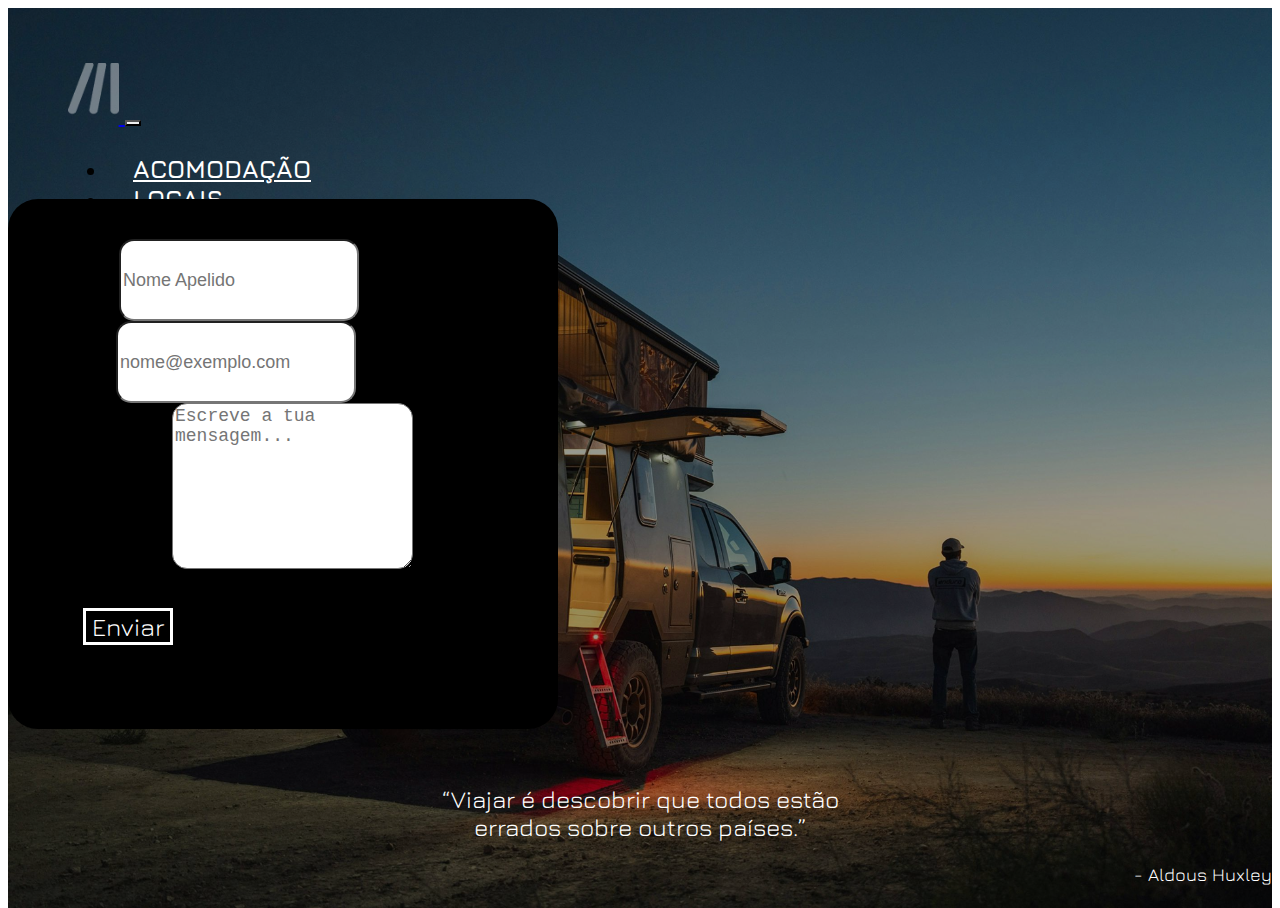
<file: contato.html>
<!DOCTYPE html>
<html lang="pt">

<head>
    <meta charset="UTF-8">
    <meta name="viewport" content="width=device-width, initial-scale=1.0">
    <title>Contatos</title>
    <link rel="stylesheet" href="style.css">
    <link href="https://cdn.jsdelivr.net/npm/bootstrap@5.3.8/dist/css/bootstrap.min.css" rel="stylesheet"
        integrity="sha384-sRIl4kxILFvY47J16cr9ZwB07vP4J8+LH7qKQnuqkuIAvNWLzeN8tE5YBujZqJLB" crossorigin="anonymous">
</head>

<body class="contato-page">
    <div class="pt-0contatos">
        <header>
            <nav class="navbar navbar-expand-md position-relative">
                <div class="container-fluid">
                    <a class="navbar-brand" href="index.html">
                        <img src="imagens/lines-leaning-solid 1.png" alt="Logo" height="80">
                    </a>
                    <button class="navbar-toggler" type="button" data-bs-toggle="collapse" data-bs-target="#navbarNav">
                        <span class="navbar-toggler-icon"></span>
                    </button>
                    <div class="collapse navbar-collapse justify-content-end" id="navbarNav">
                        <ul class="navbar-nav">
                            <li class="nav-item"><a class="nav-link active" href="acomodacao.html">ACOMODAÇÃO</a></li>
                            <li class="nav-item"><a class="nav-link" href="locais.html">LOCAIS</a></li>
                            <li class="nav-item"><a class="nav-link" href="index.html#blog-section">BLOG</a></li>
                            <li class="nav-item"><a class="nav-link" href="contato.html">CONTATOS</a></li>
                        </ul>
                    </div>
                </div>
            </nav>
        </header>
        <section class="sec-contatos">
            <div class="container conteudo-contato py-5">
                <div class="row">
                    <div class="col-md-6 col-lg-6">
                        <div class="custom-form text-white">
                            <form id="contatoForm">
                                <div class="text-form mb-3">
                                    <label for="inputNome" class="form-label">Nome:</label>
                                    <input type="text" class="form-control retangulo-style" id="inputNome"
                                        placeholder="Nome Apelido">
                                </div>

                                <div class="text-form mb-3">
                                    <label for="inputEmail" class="form-label">Email:</label>
                                    <input type="email" class="form-control retangulo-style" id="inputEmail"
                                        placeholder="nome@exemplo.com">
                                </div>

                                <div class="text-form mb-4">
                                    <label for="inputMensagem" class="form-label">Mensagem:</label>
                                    <textarea class="form-control mensagem-style" id="inputMensagem"
                                        placeholder="Escreve a tua mensagem..."></textarea>
                                </div>

                                <div class="d-grid">
                                    <button type="submit" class="btn-enviar rounded-pill py-3">Enviar</button>
                                </div>
                            </form>
                        </div>
                    </div>

                    <div class="col-md-6 col-lg-6 d-flex justify-content-md-end">
                        <div class="texto-direita">
                            <p class="frase">“Viajar é descobrir que todos estão <br /> errados sobre outros países.”
                            </p>
                            <p class="autor">- Aldous Huxley</p>
                        </div>
                    </div>

                </div>
            </div>
            </form>
        </section>


        <script src="https://cdn.jsdelivr.net/npm/bootstrap@5.0.2/dist/js/bootstrap.bundle.min.js"
            integrity="sha384-MrcW6ZMFYlzcLA8Nl+NtUVF0sA7MsXsP1UyJoMp4YLEuNSfAP+JcXn/tWtIaxVXM"
            crossorigin="anonymous"></script>

        <script>
            document.getElementById("contatoForm").addEventListener("submit", function (event) {
                event.preventDefault();
                alert("Formulário enviado com sucesso!");
            });
        </script>
        </script>

</body>
</html>
</file>
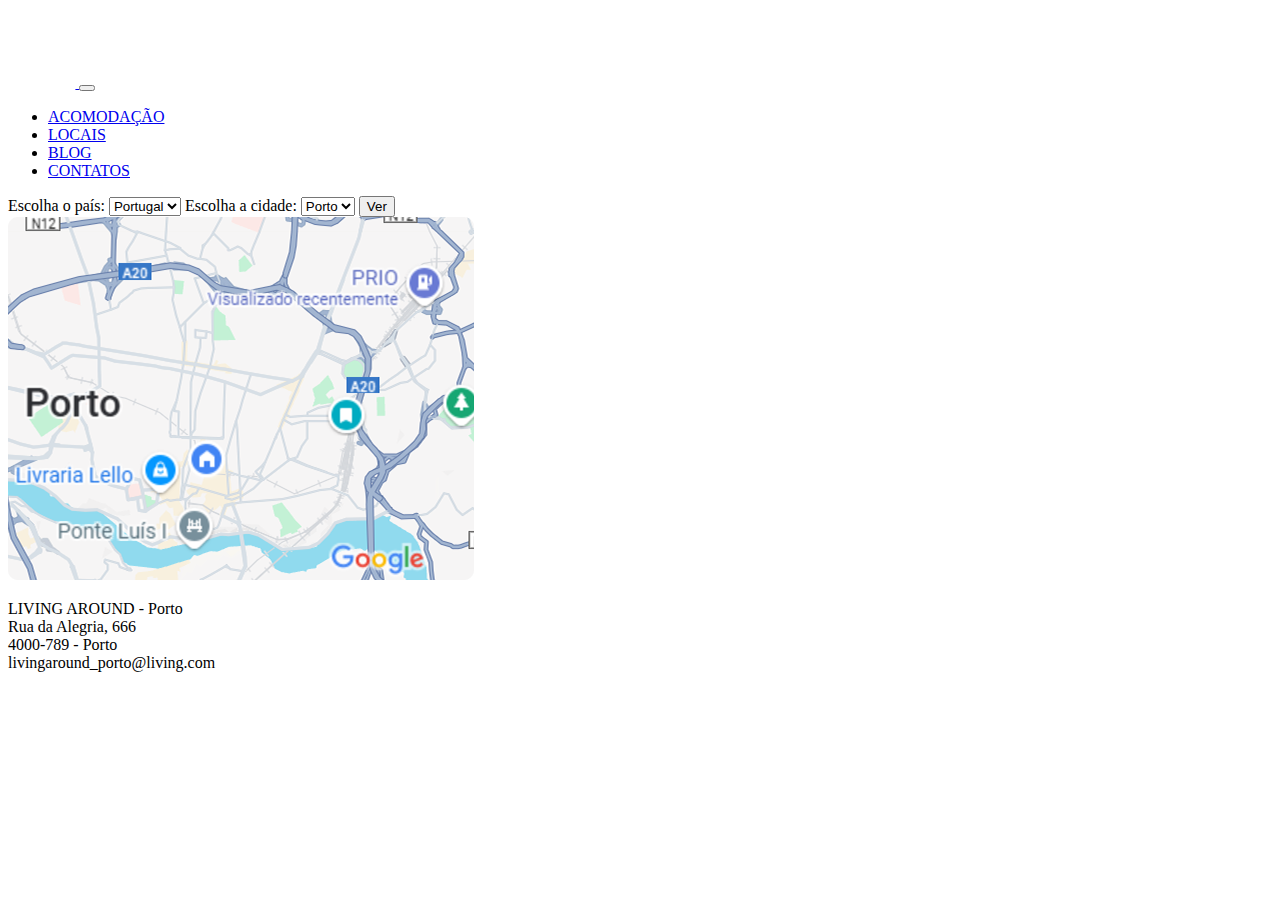
<file: site/locais.html>
<!DOCTYPE html>
<html lang="pt">

<head>
    <meta charset="UTF-8">
    <meta name="viewport" content="width=device-width, initial-scale=1.0">
    <title>Locais</title>
    <link rel="stylesheet" href="style.css">
    <link href="https://cdn.jsdelivr.net/npm/bootstrap@5.3.8/dist/css/bootstrap.min.css" rel="stylesheet"
        integrity="sha384-sRIl4kxILFvY47J16cr9ZwB07vP4J8+LH7qKQnuqkuIAvNWLzeN8tE5YBujZqJLB" crossorigin="anonymous">
</head>

<body class="local-page">
    <div class="pt-0local">
        <header>
            <nav class="navbar navbar-expand-md position-relative">
                <div class="container-fluid">
                    <a class="navbar-brand" href="index.html">
                        <img src="imagens/lines-leaning-solid 1.png" alt="Logo" height="80">
                    </a>
                    <button class="navbar-toggler" type="button" data-bs-toggle="collapse" data-bs-target="#navbarNav">
                        <span class="navbar-toggler-icon"></span>
                    </button>
                    <div class="collapse navbar-collapse justify-content-end" id="navbarNav"
                        style="--bs-navbar-active-color: #fff;">
                        <ul class="navbar-nav">
                            <li class="nav-item"><a class="nav-link active" href="#">ACOMODAÇÃO</a></li>
                            <li class="nav-item"><a class="nav-link active" href="#">LOCAIS</a></li>
                            <li class="nav-item"><a class="nav-link active" href="#">BLOG</a></li>
                            <li class="nav-item"><a class="nav-link active" href="contato.html">CONTATOS</a></li>
                        </ul>
                    </div>
                </div>
            </nav>
        </header>

        <div class="container py-5">
            <div class="row align-items-center">
                <div class="col-md-6 d-flex justify-content-center">
                    <div class="form-card">
                        <label>Escolha o país:</label>
                        <select class="form-select">
                            <option selected>Portugal</option>
                        </select>

                        <label>Escolha a cidade:</label>
                        <select class="form-select">
                            <option selected>Porto</option>
                        </select>

                        <button id="btnVer" class="btn-ver">Ver</button>
                    </div>
                </div>

                <div class="col-md-6 d-flex flex-column gap-4 justify-content-center align-items-center">
                    <div class="map-box">
                        <a class="map" href="https://share.google/HXUO4Qa48pCE0gddR">
                            <img src="imagens/map.png" alt="mapa">
                        </a>
                        <div class="info-box d-flex flex-column gap-2 justify-content-center align-items-center">
                            <p>LIVING AROUND - Porto<br>Rua da Alegria, 666<br>4000-789 -
                                Porto<br>livingaround_porto@living.com</p>
                        </div>
                    </div>
                </div>
            </div>

            <script src="https://cdn.jsdelivr.net/npm/bootstrap@5.0.2/dist/js/bootstrap.bundle.min.js"
                integrity="sha384-MrcW6ZMFYlzcLA8Nl+NtUVF0sA7MsXsP1UyJoMp4YLEuNSfAP+JcXn/tWtIaxVXM"
                crossorigin="anonymous"></script>

            <script>
                document.getElementById("btnVer").addEventListener("click", function () {
                    alert("Ver opções!");
                });
            </script>
</body>
</html>
</file>
<file: style.css>
@import url('https://fonts.googleapis.com/css2?family=Josefin+Slab:ital,wght@0,100..700;1,100..700&display=swap');
@import url('https://fonts.googleapis.com/css2?family=Jura:wght@300..700&family=Open+Sans:ital,wght@0,300..800;1,300..800&display=swap');

/* Modal */
.pt-0modal{
    background-image: url('imagens/acomodacao.png');
    background-size: cover;
    background-position: center;
    background-repeat: no-repeat;
    min-height: 100vh;
    display: flex;
    flex-direction: column;
    background-color: rgba(0,0,0,0.6);
    background-blend-mode: saturation;
    opacity: 85%;
}

/* Locais */
.pt-0local{
    background-image: url('imagens/locais.png');
    background-size: cover;
    background-position: center;
    background-repeat: no-repeat;
    color: white;
    min-height: 100vh;
    /* ocupa toda a altura da viewport */
    display: flex;
    flex-direction: column;
    background-color: rgba(0,0,0,0.6);
    background-blend-mode: saturation;
    opacity: 85%;
}

.form-card {
    width: 100%;
    max-width: 466px; 
    height: 642px;
    background-color: rgba(217, 217, 217, 1);
    border-radius: 35px;
    padding: 120px 40px;
    display: flex;
    flex-direction: column;
}

.form-card label {
    font-size: 25px;
    font-weight: 700;
    font-style: bold;
    font-weight: 700px;
    color: black;
    font-family: 'Jura',sans-serif;
    padding: 15px;
}

.form-select {
    width: 345px;
    height:76px;
    border-radius: 15px;
    font-weight: 700;
    font-style: bold;
    font-weight: 700px;
    color: black;
    font-family: 'Jura',sans-serif;
    font-size: 25px;
}

.btn-ver {
    margin-top: 60px;
    width: 345px;
    height: 76px;
    background-color: rgba(104, 105, 49, 1);
    font-size: 25px;
    border-radius: 15px;
    align-self: center;
    cursor: hand;
    font-size: 25px;
    font-style: bold;
    font-weight: 700;
    color: black;
    font-family: 'Jura',sans-serif;
}

.info-box {
    background-color: black;
    border-radius: 30px;
    padding: 25px;
    width: 100%; 
    max-width: 466px; 
    color: white;
    box-shadow: 0px 10px 30px rgba(0, 0, 0, 0.51);
    font-size: 1rem;
    font-weight: 700;
    font-family: 'Jura', sans-serif;
    margin-top: 5%;
    display: flex;
    text-align: center;
    justify-content: center;
}

.map-box {
    width: 100%;
    max-width: 466px;
    height: auto; 
    border-radius: 10px;
    display: flex;
    flex-direction: column;
    justify-content: center;
    align-items: center;
    padding: 20px;
}

#mapaArea {
    display: none;
}


/* Acomodacoes */
.pt-0acomodacao {
    background-image: url('imagens/acomodacao.png');
    background-size: cover;
    background-position: 0% 18% ;
    min-height: 68vh;
    background-repeat: no-repeat;
    display: flex;
    flex-direction: column;
}

.faixa-text {
    background: rgba(11, 17,17, 0.8);
    padding: 25px 20px;
    width: 100%;
    display: flex;
    align-items: center;
    margin-top: 100px;
}

.faixa-title {
    font-family: 'Josefin Slab', sans-serif;
    font-size: 80px;
    font-weight: 700;
    color: rgba(255, 255, 255, 1);
}

.sec-cards {
    background-color: rgba(180, 155, 44, 0.25);
    padding-bottom: 80px;/*nao consegui colocar o padding aqui para descer mais a cor*/
}

.card-ride {
    width: 100%;
    max-width: 574px;
    background: rgba(217,217,217,1) !important;
    border-radius: 35px 35px !important;
    margin-bottom: 60px;
}

.card-ride img {
    display: block;
    margin-left: auto;
    margin-right: auto; 
    width: 100%;
    max-width: 533.35px;
    height: 288px;
    border-radius: 35px 35px;
    margin-top: 15px;
}

.card-ride .card-title {
    font-family: 'Jura', sans-serif;
    font-weight: 700;
    font-size: 30px;
    margin-top:-20px;
    padding: 15px;
}

.price {
    font-family: 'Jura', sans-serif;
    font-size: 20px;
    font-weight: 700;
}

.card-list {
    font-family: 'Jura', sans-serif;
    font-size: 20px;
    font-weight: 700;
}


/* Info link */
.card-link {
    display: block;
    font-family: 'Jura', sans-serif;
    font-size: 18px;
    font-weight: 700;
    text-decoration: none;
    color: #000;
    margin-top: 10px;
    text-align: center;
}

.card-link:hover {
    text-decoration: underline;
}

 /* Contatos */
.pt-0contatos {
    background-image: url('imagens/pexels-jeremy-bishop-1260133-20146347 2.png');
    background-size: cover;
    background-position: center;
    min-height: 100vh;
    background-repeat: no-repeat;
    /* ocupa toda a altura da viewport */
    display: flex;
    flex-direction: column;
    background-color: rgba(0,0,0,0.4);
    background-blend-mode: saturation;
}

.custom-form {
    width: 470px;
    height: auto;
    background: #000;
    border-radius: 30px;
    padding: 40px;
    margin-top: 50px;
    min-height: 50vh;
}

.text-form {
    font-size: 20px;
    font-weight: bold;
    font-family: 'Jura', sans-serif;
}

.retangulo-style {
    height: 76px;
    border-radius: 15px;
    font-size: 18px;
}

.mensagem-style {
    height: 160px;
    border-radius: 15px;
    font-size: 18px;
}

.btn-enviar{
    font-family: 'Jura', sans-serif;
    font-size: 25px;
    margin: 35px;
    background-color: #000;  
    color: #fff;             
    border: 3px solid #fff;
}


.texto-direita {
    min-height: auto;
    display: flex;
    flex-direction: column;
    text-align: center;
    color: #fff;
    font-family: 'Jura', sans-serif;
    margin-top: 2rem; 
}

.frase {
    font-size: 24px;
    margin-bottom: 5px;
}

.autor {
    font-size: 18px;
    text-align: right; 
}

.contato-page .navbar .nav-link {
    color: white !important; /* letras brancas */
}

 /* Fim-Contatos */

.pt-0 {
    background-image: url('imagens/livingaround.png');
    background-size: cover;
    background-position: center;
    background-repeat: no-repeat;
    color: white;
    min-height: 100vh;
    /* ocupa toda a altura da viewport */
    display: flex;
    flex-direction: column;
}

body {
  font-family: 'JURA', sans-serif;
  font-size: 25px;
  font-family: bold;
  height: 700px;
}

.navbar {
    height: 70px;
    margin-top: 39px;
    margin-left: 60px;
    margin-right: 60px;
    background-color: transparent !important;
}

.navbar-brand img {
    height: 60px;
}

.navbar {
    background-color: transparent; /* transparente */
    padding: 1rem 0;
}

.navbar .nav-link {
    font-family: 'Jura', sans-serif; 
    font-weight: 700;              
    font-size: 25px;                       
    color: black;                   
    margin-left: 25px;               
}

.nav-link:hover {
    color: #ccc !important;
}

.navbar-toggler {
    border-color: black;
}

.navbar-toggler-icon {
    background-image: url("data:image/svg+xml,%3csvg xmlns='http://www.w3.org/2000/svg' viewBox='0 0 30 30'%3e%3cpath stroke='black' stroke-width='2' stroke-linecap='round' stroke-miterlimit='10' d='M4 7h22M4 15h22M4 23h22'/ %3e%3c/svg%3e");
}

.pt-0 h1 {
    background-size: cover;
    background-position: center;
    min-height: 100vh;
    color: white;
    display: flex;
    align-items: center;
    justify-content: center;
    font-family: 'Josefin Slab', serif; /* fonte correta */
    font-size: 85px;
    font-weight: bold;
    text-align: center; /* opcional, mas ajuda no alinhamento */
}

.pt-2 {
    background-color: rgba(180, 155, 44, 0.25);
    background-size: cover;
    background-position: center;
    min-height: 60vh;
    display: flex;
    align-items: center;
    justify-content: center;
    font-family: 'Jura', sans-serif;
    border: black;
}

.c1 {
    font-size: 43px;
    padding: 100px;
}

.c2 {
    font-size: 30px;
    font-weight: bold;
}


#div-trab {
    font-size: 20px;
    font-weight: bold;
    list-style-type: none;
    padding: 40px;
    --b: 9px;
    /* thickness of the border */
    --c: black;
    /* color of the border */
    --w: 40px;
    /* width of border */

    border: var(--b) solid #0000;
    /* space for the border */
    --_g: #0000 90deg, var(--c) 0;
    --_p: var(--w) var(--w) border-box no-repeat;

    background: conic-gradient(from 90deg at top var(--b) left var(--b),
            var(--_g)) 0 0 / var(--_p),
        conic-gradient(from -90deg at bottom var(--b) right var(--b), var(--_g)) 100% 100% / var(--_p);
}

.van {
    background-image: url('imagens/pexels-gya-den-768256-2303781\ 2.png');
    background-size: cover;
    background-position: center;
    min-height: 50vh;
    background-color: black;
}

.text-sec3 {
    display: flex;
    flex-direction: column;
    justify-content: center;
    text-align: center;
    background-color: black;
    color: white;
    min-height: 60vh;
    font-family: 'Jura', sans-serif;
    font-size: 30px;
    font-weight: bold;
    position: relative;
}

.text-sec4 {
    display: flex;
    flex-direction: column;
    justify-content: center;
    text-align: center;
    background-color: rgba(180, 155, 44, 0.25);
    color: black;
    min-height: 60vh;
    font-family: 'Jura', sans-serif;
    font-size: 30px;
    font-weight: bold;
    position: relative;
}

#btn-1 {
    padding: 10px 40px; /* altura e largura */
    border-radius: 9rem;/* cantos arredondados */
    font-family: 'Jura', sans-serif;
    font-weight: bold;
    font-size: 25px;
}

.selva {
    background-image: url('imagens/pexels-thatguycraig000-1546898\ 2.png');
    background-size: cover;
    background-position: center;
    min-height: 50vh;
    display: flex;
    flex-direction: column;
    justify-content: center;
}

.cel {
    background-image: url('imagens/pexels-thepaintedsquare-583848\ 1.png');
    background-size: cover;
    background-position: center;
    min-height: 80vh;
    display: flex;
    flex-direction: column;
    justify-content: center;
    margin-top: -50px;
}

.btn-2 {
    display: flex;
    justify-content: center;
}

#btn-2 {
    padding: 15px 100px; /* altura e largura */
    border-radius: 9rem;/* cantos arredondados */
    font-family: 'Jura', sans-serif;
    font-weight: bold;
    font-size: 25px;
}

.btn-seta {
  position: absolute;
  right: -40%;
  bottom: -25%;
  min-height: 50%;
}

.btn-seta1 {
  position: absolute;
  right: 42%;
  bottom: -25%;
  min-height: 50%;
}

.footer {
    background-color: black;
    background-size: cover;
    background-position: center;
    min-height: 30vh;
    display: flex;
    flex-direction: column;
    justify-content: center;
}

.footer-text h3{
    align-items: center;
    text-align: center;
    color: white;
    font-family: 'Jura', sans-serif;
    font-size: 30px;
    font-weight: bold;
    margin-top: 10px;
    padding-bottom: 10px;
}

.footer-buttons{
    display:flex;
    justify-content: center;
    align-items: center;
    gap: 1;
}

.footer-buttons .btn:hover {
    transform: scale(1.1);
}

.footer-text2 h4{
    align-items: center;
    text-align: center;
    color: white;
    font-family: 'Jura', sans-serif;
    font-size: 15px;
    margin-top: 25px;
}
</file>
<file: site/style.css>
@import url('https://fonts.googleapis.com/css2?family=Josefin+Slab:ital,wght@0,100..700;1,100..700&display=swap');
@import url('https://fonts.googleapis.com/css2?family=Josefin+Slab:ital,wght@0,100..700;1,100..700&family=Jura:wght@300..700&display=swap');

h1 {
    background-size: cover;
    background-position: center;
    min-height: 100vh;
    color: white;
    display: flex;
    align-items: center;
    justify-content: center;
    font-family: 'Josefin Slab', sans-serif;
}

/* Define a imagem de fundo para todo o corpo da página */
.pt-0 {
    background-image: url('imagens/livingaround.png');
    background-size: cover;
    background-position: center;
    background-repeat: no-repeat;
    color: white;
    min-height: 100vh;
    /* ocupa toda a altura da viewport */
    display: flex;
    flex-direction: column;
}

/* Faz a navbar aparecer sobre a imagem */
header {
    position: relative;
    z-index: 2;
}

/* Adiciona algum contraste à navbar, se necessário */
.nav-masthead .nav-link {
    color: black;
    /* deixa os links visíveis sobre a imagem */
}

.pt-2 {
    background-color:rgba(180, 155, 44, 0.25);
    background-size: cover;
    background-position: center;
    min-height: 50vh;
    display: flex;
    align-items: center;
    justify-content: center;
    font-family: 'Jura', sans-serif;
    border: black;
}

.c1 {
       font-size: 43px;
       padding: 100px;
}

.c2 {
       font-size: 30px;
       font-weight: bold;
       padding: 50px;
}


#div-trab{
     font-size: 20px;
    font-weight: bold;
    list-style-type: none;
    padding: 50px;
    --b: 5px; /* thickness of the border */
    --c: black; /* color of the border */
    --w: 20px; /* width of border */
 
    border: var(--b) solid #0000; /* space for the border */
    --_g: #0000 90deg, var(--c) 0;
    --_p: var(--w) var(--w) border-box no-repeat;
 
    background: conic-gradient(
                from 90deg at top var(--b) left var(--b),
                var(--_g)
            )
            0 0 / var(--_p),
        conic-gradient(from -90deg at bottom var(--b) right var(--b), var(--_g))
            100% 100% / var(--_p);
}

.pt-3 {
    background-size: cover;
    background-position: center;
    background-repeat: no-repeat;
    min-height: 100vh;
    display: flex;
    flex-direction: column;
}
</file>
